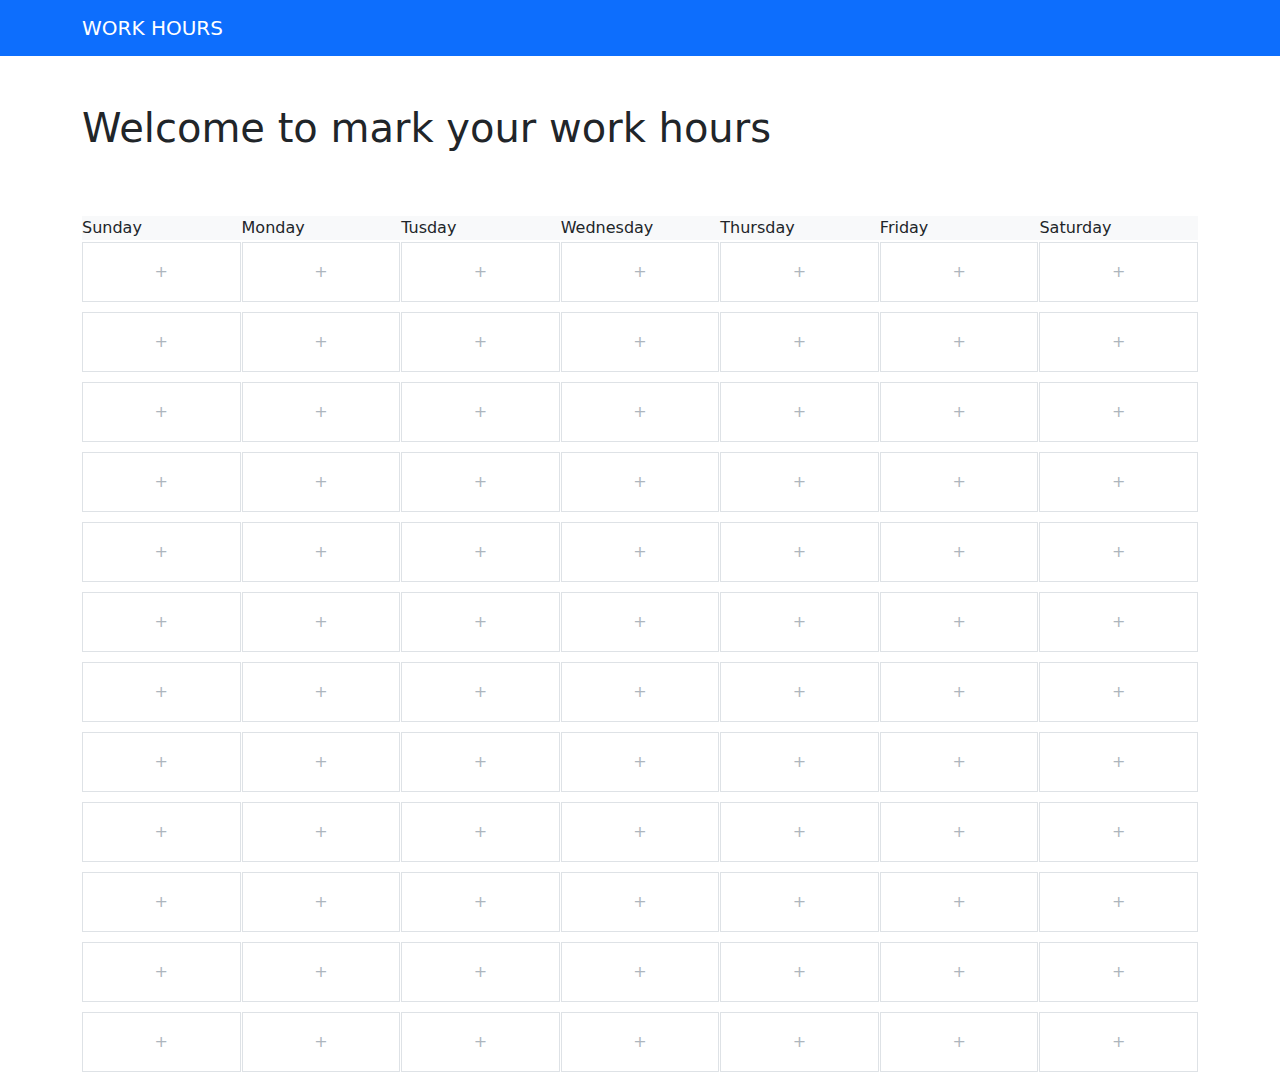
<file: index.html>
<!DOCTYPE html>
<html lang="es">
  <head>
    <meta charset="UTF-8" />
    <meta name="viewport" content="width=device-width, initial-scale=1.0" />
    <title>Daily Hours</title>
    <link
      href="https://cdn.jsdelivr.net/npm/bootstrap@5.3.0/dist/css/bootstrap.min.css"
      rel="stylesheet"
    />
    <link href="css/components.css" rel="stylesheet" />
  </head>
  <body>
    <div id="navbar-container"></div>

    <main class="container my-5">
      <h1>Welcome to mark your work hours</h1>
    </main>

    <section>
      <div id="grid-container"></div>
      <div id="calendar-modal-container"></div>
    </section>
    <script src="https://code.jquery.com/jquery-3.6.0.min.js"></script>
    <script src="https://cdn.jsdelivr.net/npm/bootstrap@5.3.0/dist/js/bootstrap.bundle.min.js"></script>

    <script src="js/components/calendar.js"></script>
    <script src="js/main.js"></script>
  </body>
</html>
</file>
<file: css/components.css>
.work-grid-header {
  display: grid;
  grid-template-columns: repeat(7, 1fr);
  gap: 1px;
  margin-bottom: 2px;
  background-color: #f8f9fa;
}

.day-header {
  padding: 10px;
  text-align: center;
  font-weight: bold;
}

.work-grid {
  display: grid;
  grid-template-rows: repeat(12, 1fr);
  gap: 10px;
}

.work-row {
  display: grid;
  grid-template-columns: repeat(7, 1fr);
  gap: 1px;
  min-height: 60px;
}

.work-cell {
  border: 1px solid #dee2e6;
  padding: 5px;
  position: relative;
  cursor: pointer;
}

.work-cell.today {
  background-color: #e7f5ff;
}

.work-content {
  height: 100%;
  display: flex;
  flex-direction: column;
  justify-content: center;
}

.work-approved {
  border: 2px solid #28a745;
  background-color: rgba(40, 167, 69, 0.1);
}

.work-denied {
  border: 2px solid #dc3545;
  background-color: rgba(220, 53, 69, 0.1);
}

.work-pending {
  border: 1px dashed #6c757d;
}

.work-id {
  font-weight: bold;
  font-size: 0.9rem;
}

.work-time {
  font-size: 0.8rem;
  color: #495057;
}

.work-duration {
  font-size: 0.7rem;
  color: #6c757d;
}

.empty-work {
  color: #adb5bd;
  display: flex;
  align-items: center;
  justify-content: center;
  height: 100%;
}
</file>
